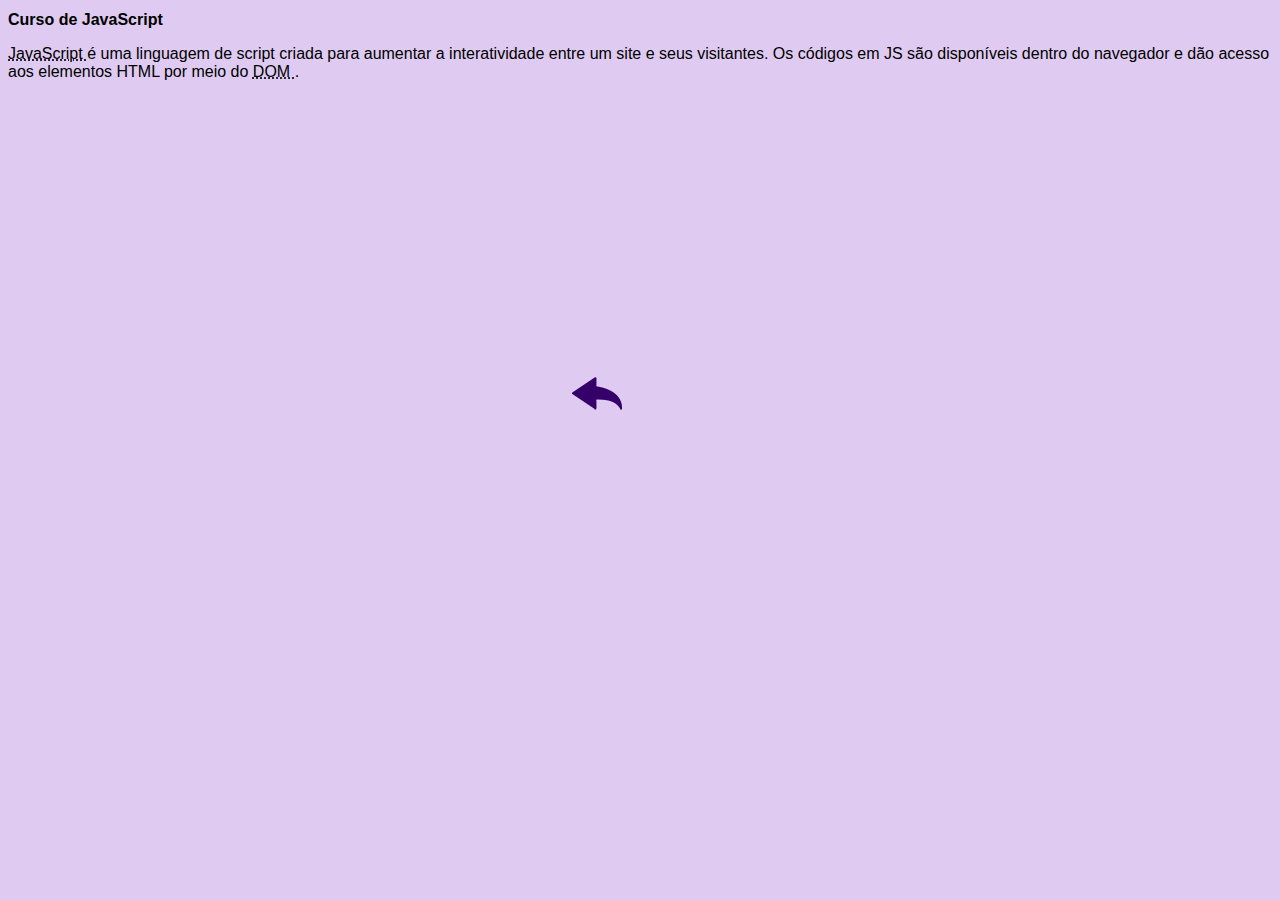
<file: curso-js.html>
<!DOCTYPE html>
<html  lang = "pt-br">
<cabeça>
    <meta  charset = " UTF-8 " >
    <meta  name = " viewport " content = " width = device-width, initial-scale = 1.0 " >
    <title > Curso de JavaScript </title >
    <link  rel = " stylesheet " href = "estilos/style.css" >
</head >
<corpo>
    <principal>
        <cabeçalho>
            <h1> Curso de JavaScript </h1 >
        </header>
        <artigo>
            <p> <abbr  title = " JavaScript " > JavaScript </abbr> é uma linguagem de script criada para aumentar a interatividade entre um site e seus visitantes. Os códigos em JS são disponíveis dentro do navegador e dão acesso aos elementos HTML por meio do <abbr  title = " Document Object Model " > DOM </abbr > . </p >

            <iframe  width = " 560 " height = " 315 " src =  https://www.youtube.com/embed/BXqUH86F-kA " frameborder = " 0 " allow = " acelerômetro; autoplay; encryption-media; giroscópio; imagem -in-picture " allowfullscreen > </iframe >

            <A  href = " index.html " > <img  src ="Imagens/btn-back.png" alt ="Voltar"> </a >
        </artigo>
    </main>
</body >
</html >
</file>
<file: estilos/style.css>
* {
    font-family: Arial, Arial, Helvetica, sans-serif;
    font-size: 16px;
}

body{
    background-color: rgb(223, 203, 241);
}
img.lado{
    float: right;
}
main{
    background-color: white;
    width: 500px;
    margin: auto;
    padding: 10px;
    box-shadow: 3px 3px 5px rgba(0, 0, 0, 0.473);
}
</file>
